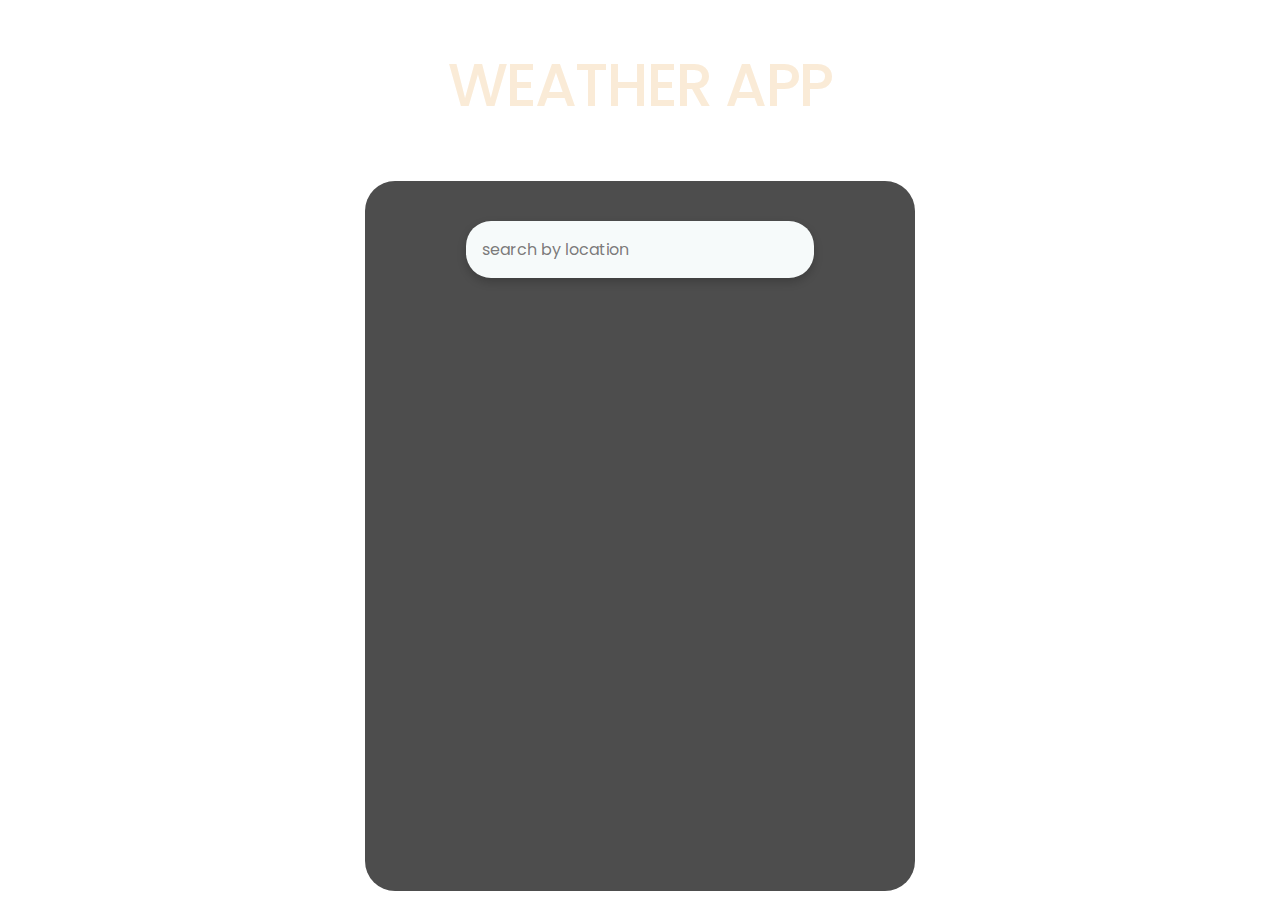
<file: Weather/index.html>
<!DOCTYPE html>
<html lang="en">
<head>
    <meta charset="UTF-8">
    <meta name="viewport" content="width=device-width, initial-scale=1.0">
    <title>Weather APP</title>
    <link rel="stylesheet" type="text/css" href="./style.css"/>
</head>
<body>
    <h1>WEATHER APP</h1>
    <div class="card">
        <form id="form">
            <input type="text" id="search"placeholder="search by location"autocomplete="off">
            </form>
            <main id="main"></main> 
        </div>
    </div>
    <script src="./script.js"></script>
</body>
</html>
</file>
<file: Weather/style.css>
@import url("https://fonts.googleapis.com/css2?family=Poppins:wght@200;400;600&display=swap");

body {
  background-image: url("https://images.unsplash.com/photo-1483728642387-6c3bdd6c93e5?ixlib=rb-1.2.1&ixid=MnwxMjA3fDB8MHxwaG90by1wYWdlfHx8fGVufDB8fHx8&auto=format&fit=crop&w=2076&q=80");
  background-size: cover;
  font-family: "poppins",sans-serif;
  display:flex;
  flex-direction: column;
  align-items: center;
  justify-content: center;
  margin:0;
  height:100vh;
}
::placeholder{
    color:#615d5dd3
}
h1{
    font-weight: 500;
    font-size: 60px;
    line-height: 120%;
    letter-spacing: -0.03em;
    text-align:center;
    padding-bottom:20px;
    color:antiquewhite;
}
input{
    background-color: #f6fafa;
    border:none;
    border-radius: 25px;
    box-shadow: 0 4px 10px rgba(0, 0, 0, 0.2);
    font-family: inherit;
    font-size: 1rem;
    padding:1rem;
    min-width:100px;
    color:#111111;
    transition:0.2s;
}
input#search:hover{
    background:#06f7eb;
}
input:focus{
    outline:none;
    align-items:center;
    margin-bottom:0;
    padding-left:85px;
}
.weather{
    text-align: center;
    font-size:2rem;
}
.weather h2{
    display:flex;
    align-items: center;
    margin-bottom:0;
    padding-left:90px;
}
.card{
    background:#000000b2;
    width:100%;
    max-width:470px;
    height:70%;
    padding:2.5em;
    text-align:center;
    border-radius: 30px;
    color:white;
}
.more-info p{
    font-size:20px;
}
.more-info span{
    font-weight:600;
}
</file>
